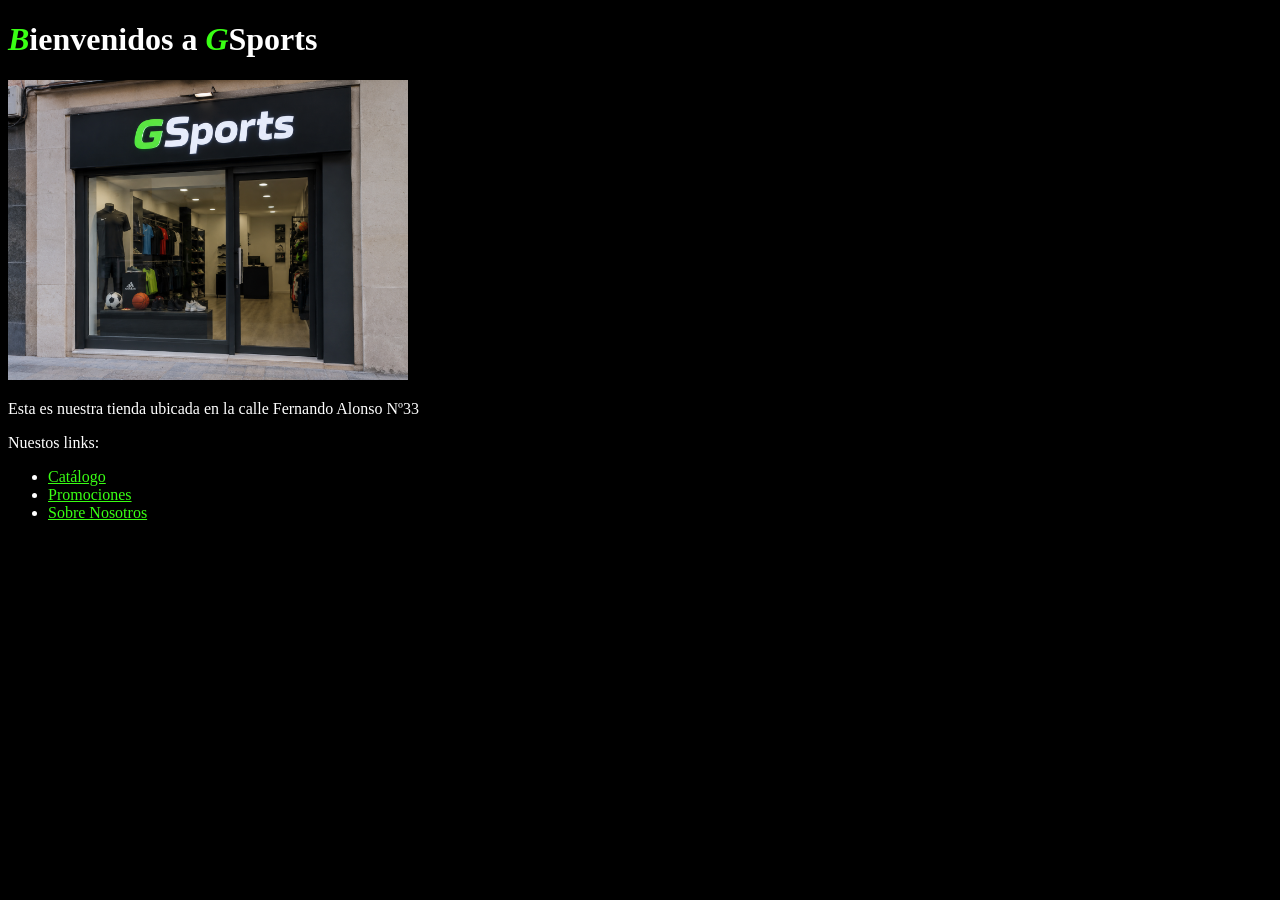
<file: index.html>
<!DOCTYPE html>
<html lang="es">
<head>
    <meta charset="UTF-8">
    <meta name="viewport" content="width=device-width, initial-scale=1.0">
    <title>GSports</title>
     <link rel="stylesheet" href="style.css">
</head>
<body>
    <h1><em>B</em>ienvenidos a <em>G</em>Sports</h1>
    <img width="400" src="GSports.png"/>
    <p>Esta es nuestra tienda ubicada en la calle Fernando Alonso Nº33</p>
     <p>Nuestos links:</p>
     <nav>
        <ul>
            <li><a href="catalogo.html">Catálogo</a></li>
            <li><a href="promociones.html">Promociones</a></li>
            <li><a href="sobre-nosotros.html">Sobre Nosotros</a></li>
        </ul>
    </nav>
</body>
</html>
</file>
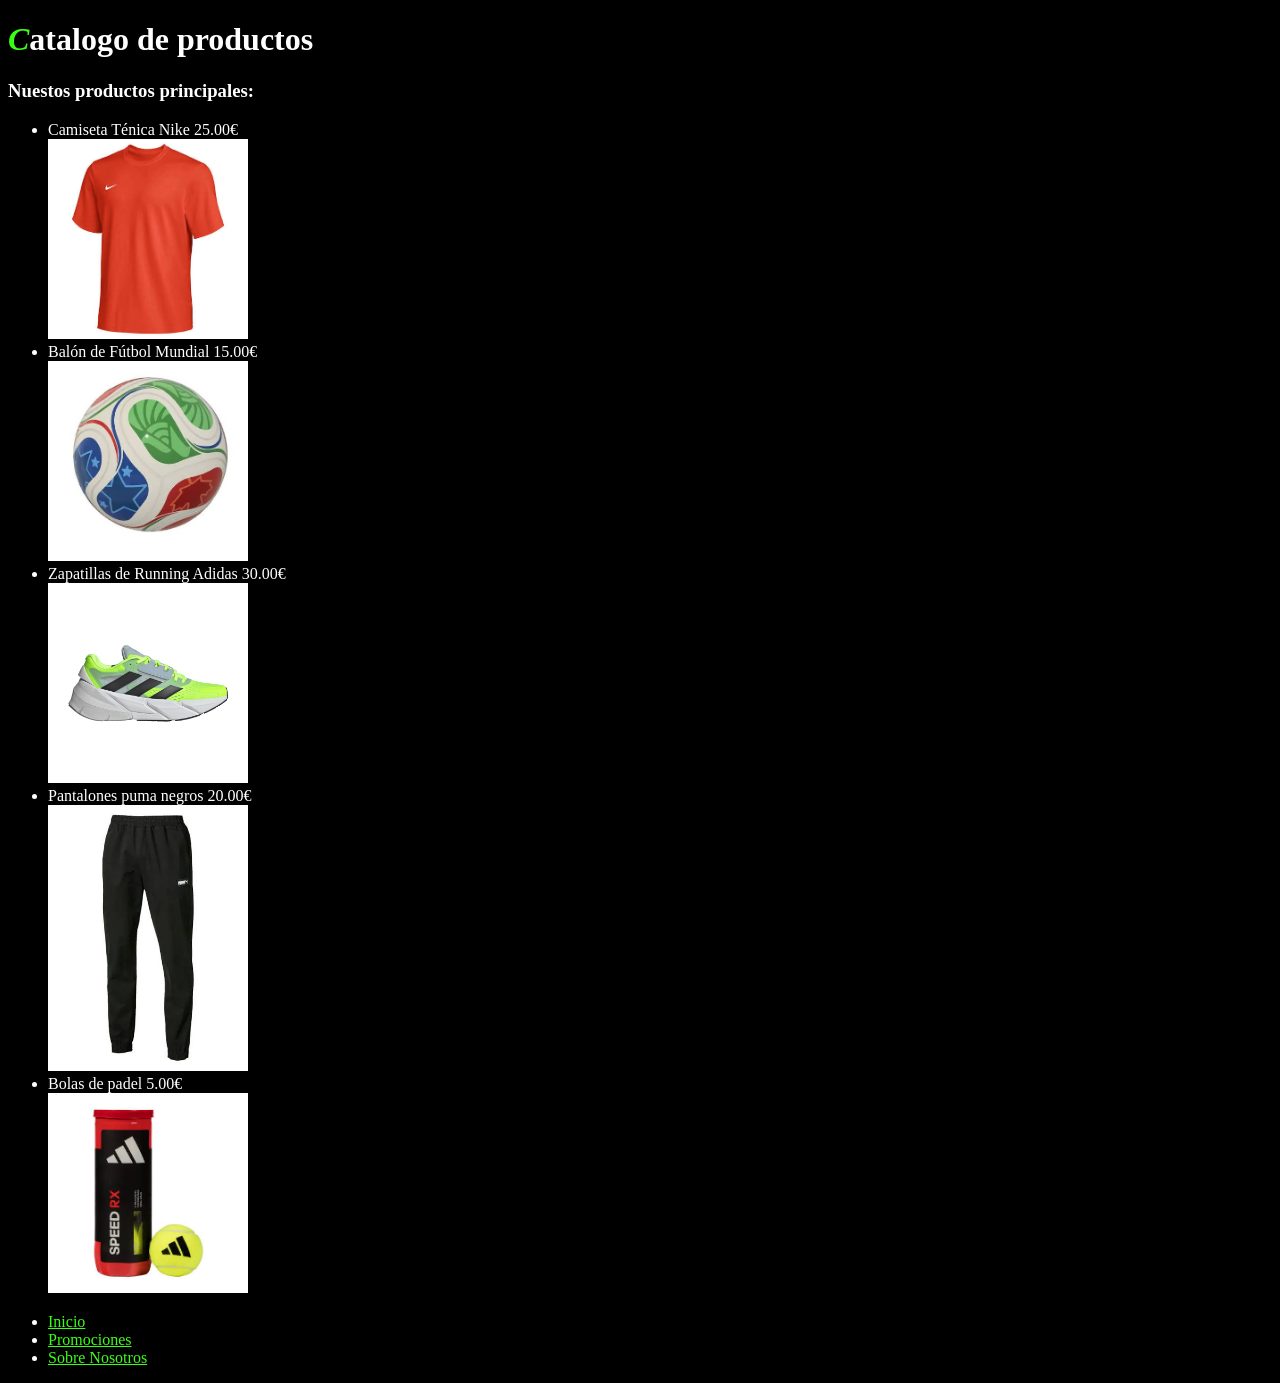
<file: catalogo.html>
<!DOCTYPE html>
<html lang="es">
<head>
    <meta charset="UTF-8">
    <meta name="viewport" content="width=device-width, initial-scale=1.0">
    <title>Catalogo</title>
     <link rel="stylesheet" href="style.css">
</head>
<body>
    <h1> <em>C</em>atalogo de productos</h1>
    <h3>Nuestos productos principales:</h3>
    <p>
        <ul>
            <li>Camiseta Ténica Nike 25.00€ </li>
            <img width="200" src="camiseta_nike.jpg" alt="Camiseta Ténica Nike">
    
            <li>Balón de Fútbol Mundial 15.00€</li>
            <img width="200" src="balonmundial.jpg" alt="Balón de Fútbol Mundial">

            <li>Zapatillas de Running Adidas 30.00€</li>
            <img width="200" src="zapatillasrunning.jpg" alt="Zapatillas de Running Adidas">

            <li>Pantalones puma negros 20.00€</li>
            <img width="200" src="pantalones.jpg" alt="Pantalones puma negros">

            <li>Bolas de padel 5.00€</li>
            <img width="200" src="bolasdepadel.jpg" alt="Bolas de padel">
        </ul>
    </p>

    <nav>
         <ul>
            <li><a href="index.html">Inicio</a></li>
            <li><a href="promociones.html">Promociones</a></li>
            <li><a href="sobre-nosotros.html">Sobre Nosotros</a></li>
        </ul>
    </nav>
</body>
</html>
</file>
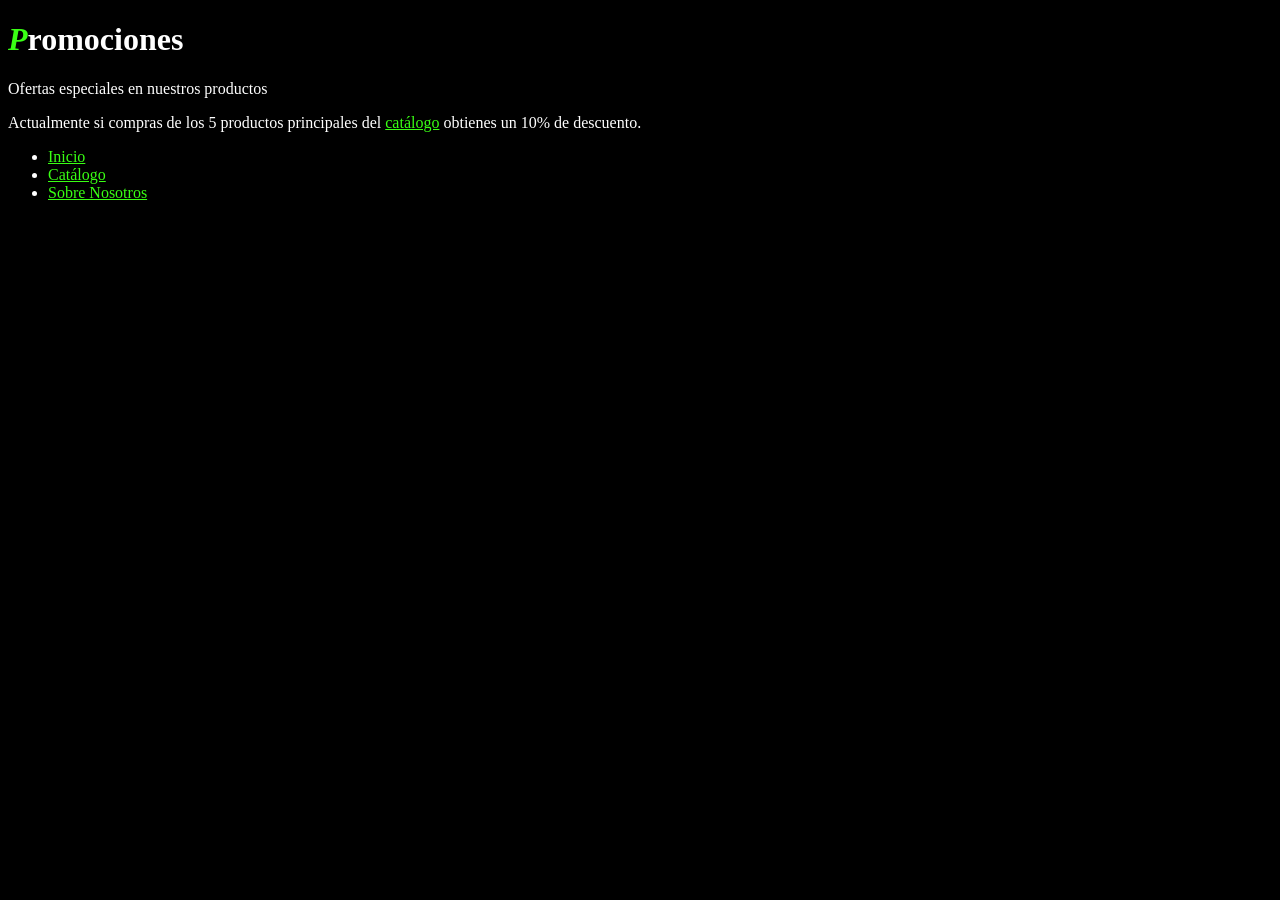
<file: promociones.html>
<!DOCTYPE html>
<html lang="es">
<head>
    <meta charset="UTF-8">
    <meta name="viewport" content="width=device-width, initial-scale=1.0">
    <title>Promociones</title>
     <link rel="stylesheet" href="style.css">
</head>
<body>
    <h1><em>P</em>romociones</h1>
    <p>Ofertas especiales en nuestros productos</p>
    <p>Actualmente si compras de los 5 productos principales del <a href="catalogo.html">catálogo</a> obtienes un 10% de descuento.</p>
    
    <nav>
        <ul>
            <li><a href="index.html">Inicio</a></li>
            <li><a href="catalogo.html">Catálogo</a></li>
            <li><a href="sobre-nosotros.html">Sobre Nosotros</a></li>
        </ul>
</body>
</html>
</file>
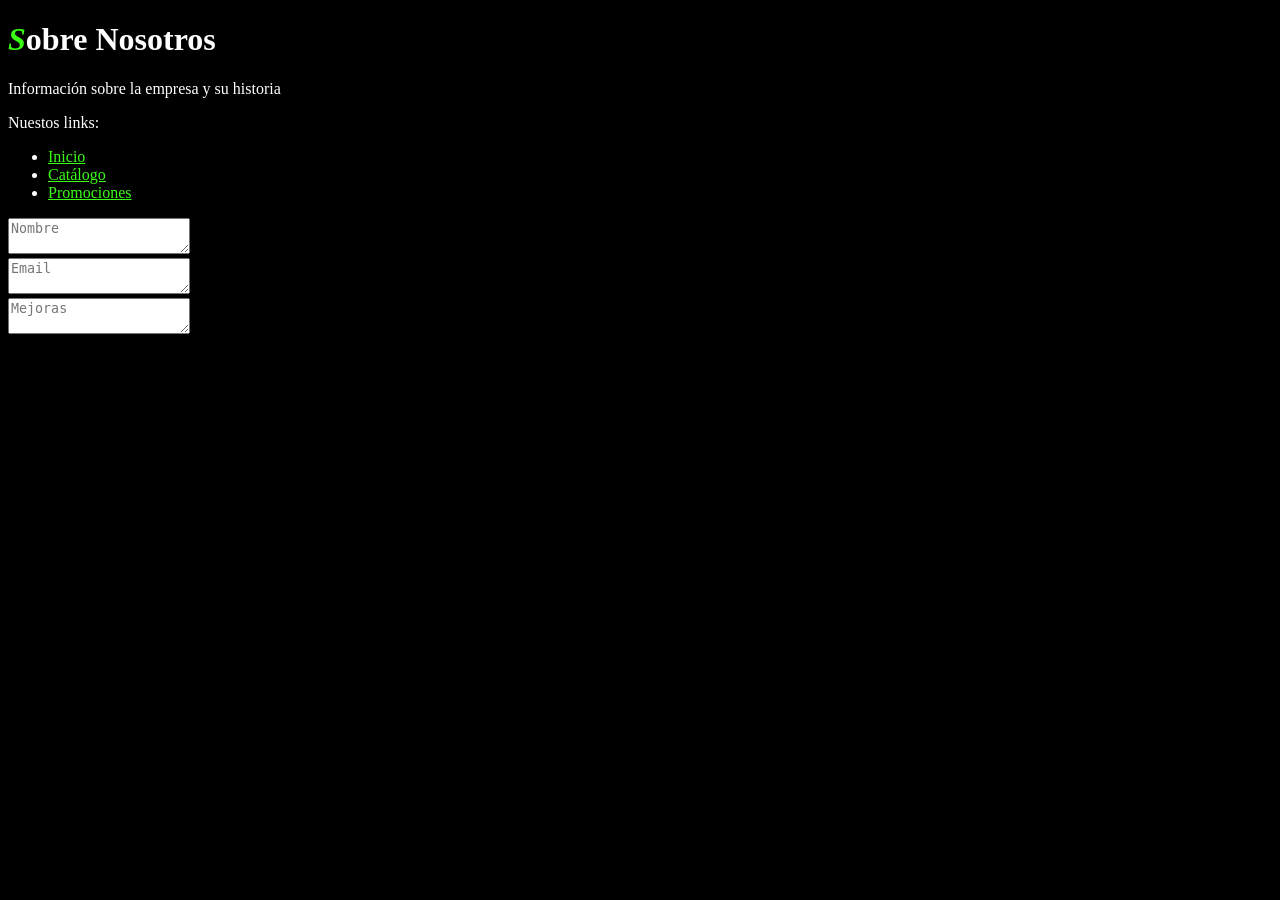
<file: sobre-nosotros.html>
<!DOCTYPE html>
<html lang="es">
<head>
    <meta charset="UTF-8">
    <meta name="viewport" content="width=
    , initial-scale=1.0">
    <title>Sobre Nosotros</title>
    <link rel="stylesheet" href="style.css">
</head>
<body>
    <h1><em>S</em>obre Nosotros</h1>
    <p>Información sobre la empresa y su historia</p>
    <p>Nuestos links:</p>
    <nav>
        <ul>
            <li><a href="index.html">Inicio</a></li>
            <li><a href="catalogo.html">Catálogo</a></li>
            <li><a href="promociones.html">Promociones</a></li>
        </ul>
    </nav>

        <form>
            <textarea name"Nombre" placeholder="Nombre"></textarea>
            <br>
            <textarea name"Email" placeholder="Email"></textarea>
            <br>
            <textarea name"Mejoras" placeholder="Mejoras"></textarea>
        </form>
</body>
</html>
</file>
<file: style.css>
em {
   color: #39FF14;
}

html {
    background-color: #000000;
    color: #FFFFFF;

}

a {
    color: #39FF14;
}
</file>
